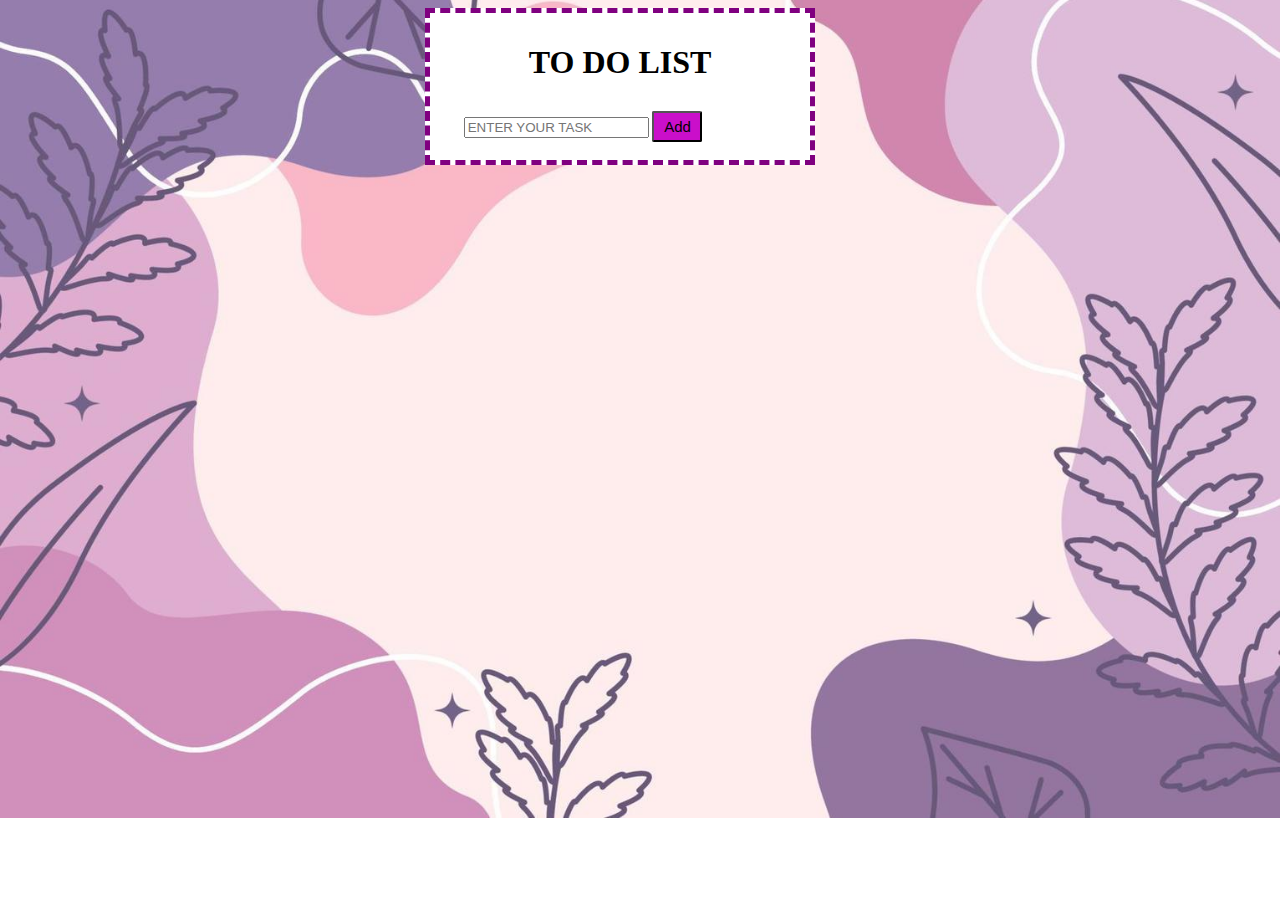
<file: index.html>
<!DOCTYPE html>
<html lang="en">
<head>
    <meta charset="UTF-8">
    <meta name="viewport" content="width=device-width, initial-scale=1.0">
    <link rel="stylesheet" href="https://cdnjs.cloudflare.com/ajax/libs/font-awesome/6.6.0/css/all.min.css" integrity="sha512-Kc323vGBEqzTmouAECnVceyQqyqdsSiqLQISBL29aUW4U/M7pSPA/gEUZQqv1cwx4OnYxTxve5UMg5GT6L4JJg==" crossorigin="anonymous" referrerpolicy="no-referrer" />
    <link rel="stylesheet" href="style.css">

    <title>TO DO LIST</title>
</head>
<body>
    <div class="container">
        <h1>
            TO DO LIST
        </h1>
        <div class="border">
            
        </div>
        <DIV class="input">
            <input type="text" placeholder="ENTER YOUR TASK" id="inp">
            <button onclick="Add()">Add</button>
        </DIV>
        <div class="text">

        </div>
    </div>
    <script src="script.js"></script>
</body>
</html>
</file>
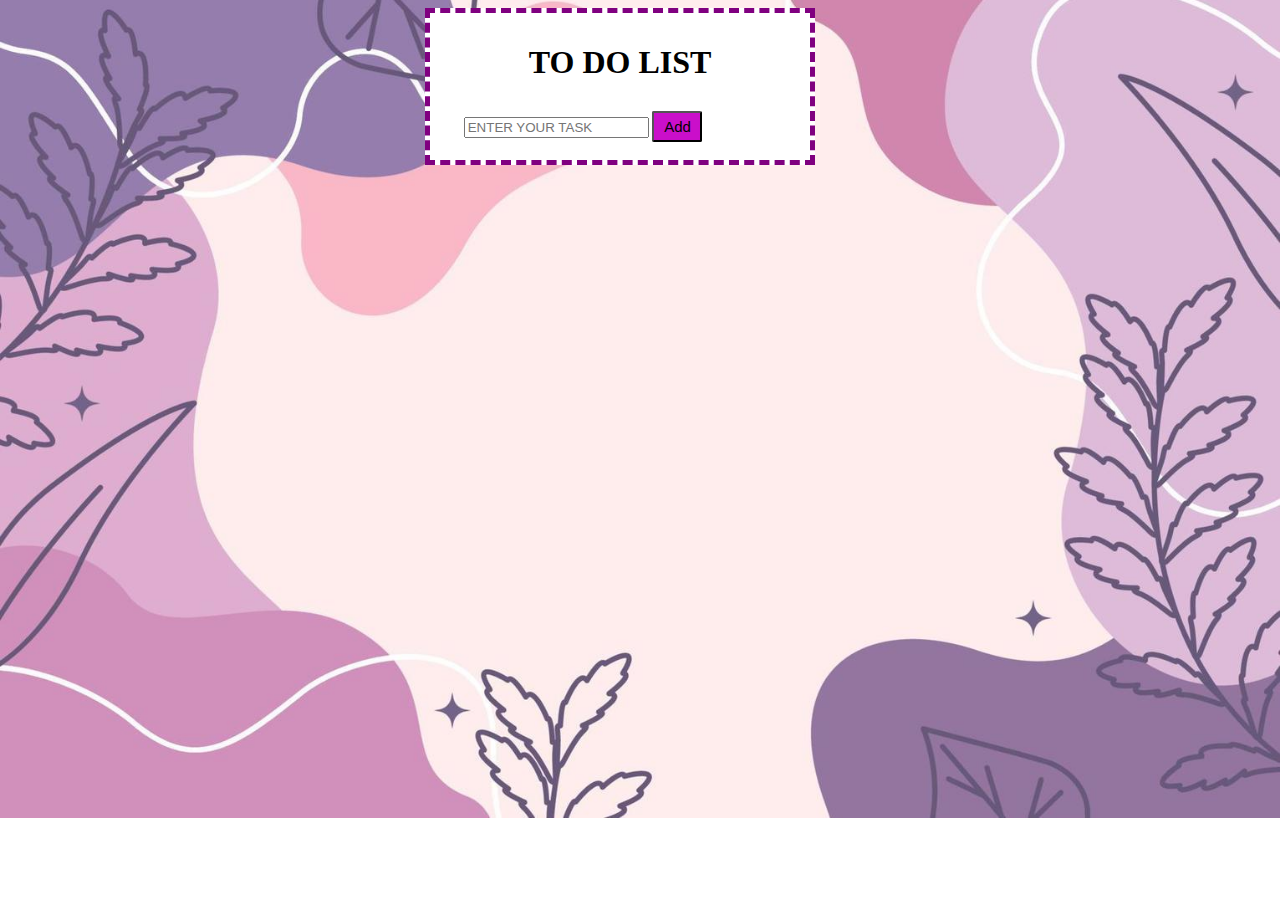
<file: todolist.html>
<!DOCTYPE html>
<html lang="en">
<head>
    <meta charset="UTF-8">
    <meta name="viewport" content="width=device-width, initial-scale=1.0">
    <link rel="stylesheet" href="https://cdnjs.cloudflare.com/ajax/libs/font-awesome/6.6.0/css/all.min.css" integrity="sha512-Kc323vGBEqzTmouAECnVceyQqyqdsSiqLQISBL29aUW4U/M7pSPA/gEUZQqv1cwx4OnYxTxve5UMg5GT6L4JJg==" crossorigin="anonymous" referrerpolicy="no-referrer" />
    <link rel="stylesheet" href="todolist.css">

    <title>TO DO LIST</title>
</head>
<body>
    <div class="container">
        <h1>
            TO DO LIST
        </h1>
        <div class="border">
            
        </div>
        <DIV class="input">
            <input type="text" placeholder="ENTER YOUR TASK" id="inp">
            <button onclick="Add()">Add</button>
        </DIV>
        <div class="text">

        </div>
    </div>
    <script src="todolist.js"></script>
</body>
</html>
</file>
<file: style.css>
.container{
width: 360px;
padding: 33px;
text-align: center;
background-color: white;
margin-left: 33%;
margin-top: 5px;
border: 5px dashed purple; 
    padding: 10px;
    align-items: center;

 font-family: "Nerko One", cursive;
 font-weight: 400;
font-style: normal;
      
      
}
body{  background-image: url(aesthetic-colorful-pastel-floral-fluid-abstract-background-vector.jpg);
    background-size: cover ;
    height: 800px;
    background-position: center;
    background-repeat: no-repeat;
}
.input{
    width: 270px;
    padding: 8px;
    border: 2px palevioletred;
    outline: none;
    font-size: 15px;
}
button{
    width: 50px;
    height: 31px;
    background-color: rgb(202, 15, 202);
    color: black;
    border-radius: 2px;
    font-size: 15px;
 cursor: pointer;
}
.text ul{
    position: relative;
    background-color: rgb(243, 185, 248);
    color: black;
    font-size: 19px;
    text-align: left;
    padding: 6px;
}
.text ul i{
    position: absolute;
    right: 10px;
    cursor: pointer;

}
</file>
<file: todolist.css>
.container{
width: 360px;
padding: 33px;
text-align: center;
background-color: white;
margin-left: 33%;
margin-top: 5px;
border: 5px dashed purple; 
    padding: 10px;
    align-items: center;

 font-family: "Nerko One", cursive;
 font-weight: 400;
font-style: normal;
      
      
}
body{  background-image: url(aesthetic-colorful-pastel-floral-fluid-abstract-background-vector.jpg);
    background-size: cover ;
    height: 800px;
    background-position: center;
    background-repeat: no-repeat;
}
.input{
    width: 270px;
    padding: 8px;
    border: 2px palevioletred;
    outline: none;
    font-size: 15px;
}
button{
    width: 50px;
    height: 31px;
    background-color: rgb(202, 15, 202);
    color: black;
    border-radius: 2px;
    font-size: 15px;
 cursor: pointer;
}
.text ul{
    position: relative;
    background-color: rgb(243, 185, 248);
    color: black;
    font-size: 19px;
    text-align: left;
    padding: 6px;
}
.text ul i{
    position: absolute;
    right: 10px;
    cursor: pointer;

}
</file>
